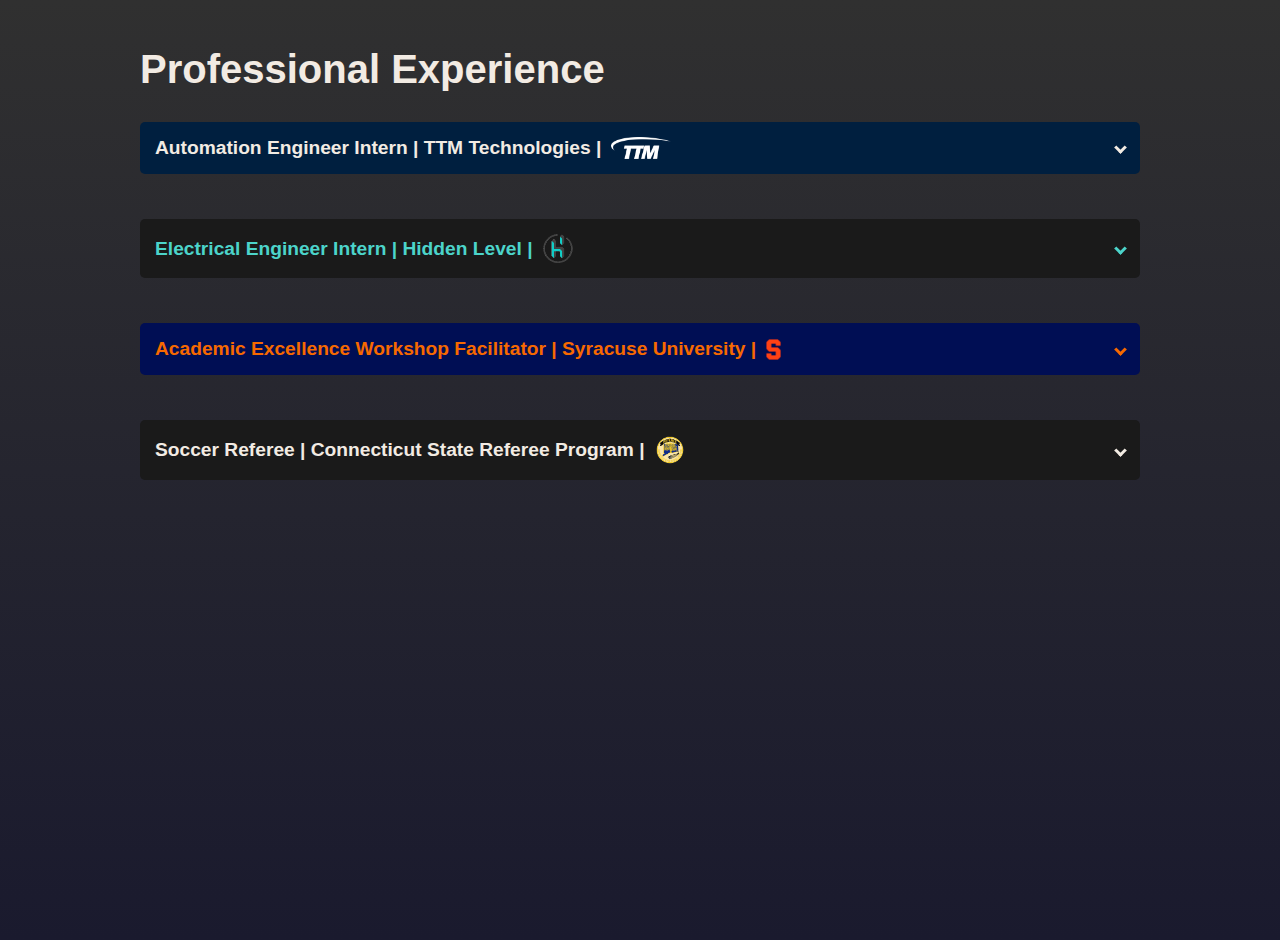
<file: experience/experience.html>
<!DOCTYPE html>
<html>
<head>
    <link rel="stylesheet" href="experienceStyle.css">
</head>
<body>
    <div class="content-container">
        <div class="header-container">
            <h1>Professional Experience</h1>
        </div>
            <div class="tab ttm">
                <div class="tab-header">
                    <h2 style="display: flex; align-items: center; gap: 10px;">
                        Automation Engineer Intern  |  TTM Technologies  | 
                        <img src="experienceMedia/TTM_Logo.png" alt="TTM Logo" style="width: 60px; height: auto;">
                    </h2>
                    <i class="arrow"></i>
                </div>
                <div class="tab-content">
                    <div class="content-wrapper">
                        <div style="line-height:150%;">
                            May 2023 - August 2024
                            <br>
                            <br>
                            Skills: <a href="https://inductiveautomation.com/scada-software/" style="color: white; text-decoration: underline;" target="_blank">Ignition SCADA</a>, Python, Java, SQL, Tag Management
                            <br>
                            <br>
                            - Collaborated with a team of software engineers on a digital transformation initiative, developing preventative maintenance (PM) systems that reduced product defects significantly. Wrote upwards of 10,000+ lines of Python, Java, and SQL to effectively deploy and maintain PM solutions to 15 PCB factories nationwide.
                            <br>
                            <br>
                            - Led the development of an full stack in-house Manufacturing Execution System for the company's new Integrated Electronics Plant. Used relational databases to store work order data, part number routing, and rework handling. The MES had the capabilities for machine downtime tracking and overall equipment effectiveness, and recieved positive feedback from shop-floor operators when used hands-on.
                            <br>
                            <br>
                            - Engineered back-end systems for real-time data acquisition and automation, including parsing millions of entries of machine data, generating analytics, and sending automated reports and alerts. Configured Ignition edge gateways to connect industrial machines to centralized databases, enabling real-time monitoring of factory departments and actionable insights for manufacturing operations.
                            <br>
                            <br>
                            - Gained expertise in industrial automation and manufacturing, including robotic arms, PCB manufacturing processes, and machine connectivity protocols. Rapidly adapted to company processes, contributing to aluminum milling and part creation for precise robotics machinery.
                        </div>
                    </div>
                </div>
            </div>
            </div>
            <div class="tab-content">
                
            </div>
        </div>
        <!-- Rest of your HTML remains the same -->
        <div class="tab hiddenlevel">
            <div class="tab-header">
                <h2 style="display: flex; align-items: center; gap: 10px;">
                        Electrical Engineer Intern  |  Hidden Level  | 
                        <img src="experienceMedia/Hidden_Level_Logo.png" alt="Hidden Level Logo" style="width: 30px; height: auto;">
                    </h2>
                    <i class="arrow"></i>
            </div>
            <div class="tab-content">
                <div class="content-wrapper">
                    <div style="line-height:150%;">
                        Upcoming: May 2025 - August 2025
                        <br>
                        <br>
                        Relevant information will be added once available
                    </div>
                </div>
            </div>
        </div>

        <div class="tab syracuse">
            <div class="tab-header">
                <h2 style="display: flex; align-items: center; gap: 10px;">
                        Academic Excellence Workshop Facilitator  |  Syracuse University  | 
                        <img src="experienceMedia/Syracuse_Logo.png" alt="Hidden Level Logo" style="width: 15px; height: auto;">
                    </h2>
                    <i class="arrow"></i>
            </div>
            <div class="tab-content">
                <div class="content-wrapper">
                    <div style="line-height:150%;">
                        September 2022 - Present
                        <br>
                        <br>
                        Skills: Teaching, Public Speaking, Leadership
                        <br>
                        <br>
                        - Leading one credit courses in Calc I, Calc II, and Intro to Computing through Syracuse University. 
                        <br>
                        <br>
                        - Responsible for providing guidance and mentorship to 30+ students for 3hrs/week for these courses throughout a semester.
                        <br>
                        <br>
                        - Cultivating a supportive and professional learning environment, continuing to adapt to different learning styles and needs every week.
                    </div>
                </div>
            </div>
        </div>

        <div class="tab referee">
            <div class="tab-header">
                <h2 style="display: flex; align-items: center; gap: 10px;">
                        Soccer Referee  |  Connecticut State Referee Program  | 
                        <img src="experienceMedia/CSRP_Logo.png" alt="Hidden Level Logo" style="width: 30px; height: auto;">
                    </h2>
                    <i class="arrow"></i>
            </div>
            <div class="tab-content">
                <div class="content-wrapper">
                    <div style="line-height:150%;">
                        September 2018 - August 2022
                        <br>
                        <br>
                        Skills: Confidence, Athleticism, Leadership
                        <br>
                        <br>
                        - Officiated over 200 soccer games for youth leagues (U8-U18), ensuring fair play, enforcing rules, and maintaining a safe and positive environment.
                        <br>
                        <br>
                        - Developed strong leadership and confidence skills by making decisions in a fast-paced, high-pressure setting.
                    </div>
                </div>
            </div>
        </div>
    </div>
    </div>
    
    <script src="experienceJS.js"></script>
</body>
</html>
</file>
<file: experience/experienceStyle.css>
body {
    font-family: Arial, sans-serif;
    max-width: 1000px;
    margin: 0 auto;
    padding: 20px;
    background: linear-gradient(to bottom, #303030, #1a1a2e);
    min-height: 100vh;
}

h1 {
    text-align: right;
    color: #F2EBE3;

    font-size: 2.5em;
    margin-bottom: 30px;
}

.tab {
    margin-bottom: 45px;  /* Increased spacing between tabs */
    border-radius: 5px;
    overflow: hidden;
}

.tab-header {
    padding: 15px;
    cursor: pointer;
    display: flex;
    justify-content: space-between;
    align-items: center;
    transition: background-color 0.3s ease;
}

.tab-header h2 {
    margin: 0;
    font-size: 1.2em;

}

.tab-content {  
    max-height: 0;
    overflow: hidden;
    transition: max-height 0.3s ease;
    background-color: #F2EBE3;
    padding: 0 15px;
}

.tab.active .tab-content {
    max-height: 500px;
    padding: 15px;
}


/* TTM Technologies */
.ttm .tab-header {
    background-color: #001f3f;
    color: #F2EBE3;

}

.ttm .tab-content {
    background-color: #181818;
    color: #F2EBE3;
}

/* Syracuse AEW */
.syracuse .tab-header {
    background-color: #000E54;
    color: #F76900;
}

.syracuse .tab-content {
    background-color: #181818;
    color: #F2EBE3;
}

/* hidden level */
.hiddenlevel .tab-header {
    background-color: #1a1a1a;
    color: #4CD4CA;
}

.hiddenlevel .tab-content {
    background-color: #181818;
    color: #F2EBE3;
}

/* Soccer Referee */
.referee .tab-header {
    background-color: #1a1a1a;
    color: #F2EBE3;
}

.referee .tab-content {
    background-color: #181818;
    color: #F2EBE3;
}

.arrow {
    border: solid;
    border-width: 0 3px 3px 0;
    display: inline-block;
    padding: 3px;
    transform: rotate(45deg);
    transition: transform 0.3s ease;
}

.tab.active .arrow {
    transform: rotate(-135deg);
}

.tab:hover .tab-header {
    filter: brightness(120%);
}

.content-container {
    width: 100%;
}

.header-container {
    display: flex;
    justify-content: flex-begin;
    padding-right: 20px;  /* Align with the tabs */
}

.footer {
    bottom: 0; /* Positions it at the very bottom */
    left: 0;
    width: 100%; /* Full width */
    background-color: #303030; /* Dark gray background */
    color: #F2EBE3;
    text-align: center; /* Centers the text */
    padding: 10px 0; /* Adds some padding for spacing */
    font-size: 12px; /* Small text size */
}

.contact-footer {
    background-color: #202020;
    padding: 10px 0; /* Reduce padding for thinner footer */
    text-align: center;
    color: #F2EBE3;
    width: 100%;
}

.contact-container {
    max-width: 1200px;
    margin: 0 auto;
    padding: 0 20px;
    display: flex;
    justify-content: center; /* Centers items horizontally */
    align-items: center; /* Centers items vertically */
    gap: 20px; /* Adds spacing between text and icons */
}

.contact-footer h3 {
    margin: 0;
    font-size: 1.5rem;
    white-space: nowrap; /* Prevents text from wrapping */
}

.social-icons {
    display: flex;
    gap: 20px;
}


/* Tooltip container */
.social-icon {
    position: relative;
    color: #F2EBE3;
    font-size: 24px;
    transition: color 0.3s ease, transform 0.3s ease;
}

.social-icon:hover {
    color: #907163;
    transform: scale(1.2);
}

/* Tooltip styling */
.social-icon::after {
    content: attr(data-tooltip);
    position: absolute;
    bottom: 150%; /* Position above icon */
    left: 50%;
    transform: translateX(-50%);
    background-color: rgba(0, 0, 0, 0.8);
    color: #F2EBE3;
    padding: 5px 10px;
    font-size: 14px;
    white-space: nowrap;
    border-radius: 5px;
    opacity: 0;
    visibility: hidden;
    transition: opacity 0.3s ease-in-out, visibility 0.3s ease-in-out;
}

/* Show tooltip on hover */
.social-icon:hover::after {
    opacity: 1;
    visibility: visible;
    transition-delay: 0.2s; /* Appears after 0.5s */
}
</file>
